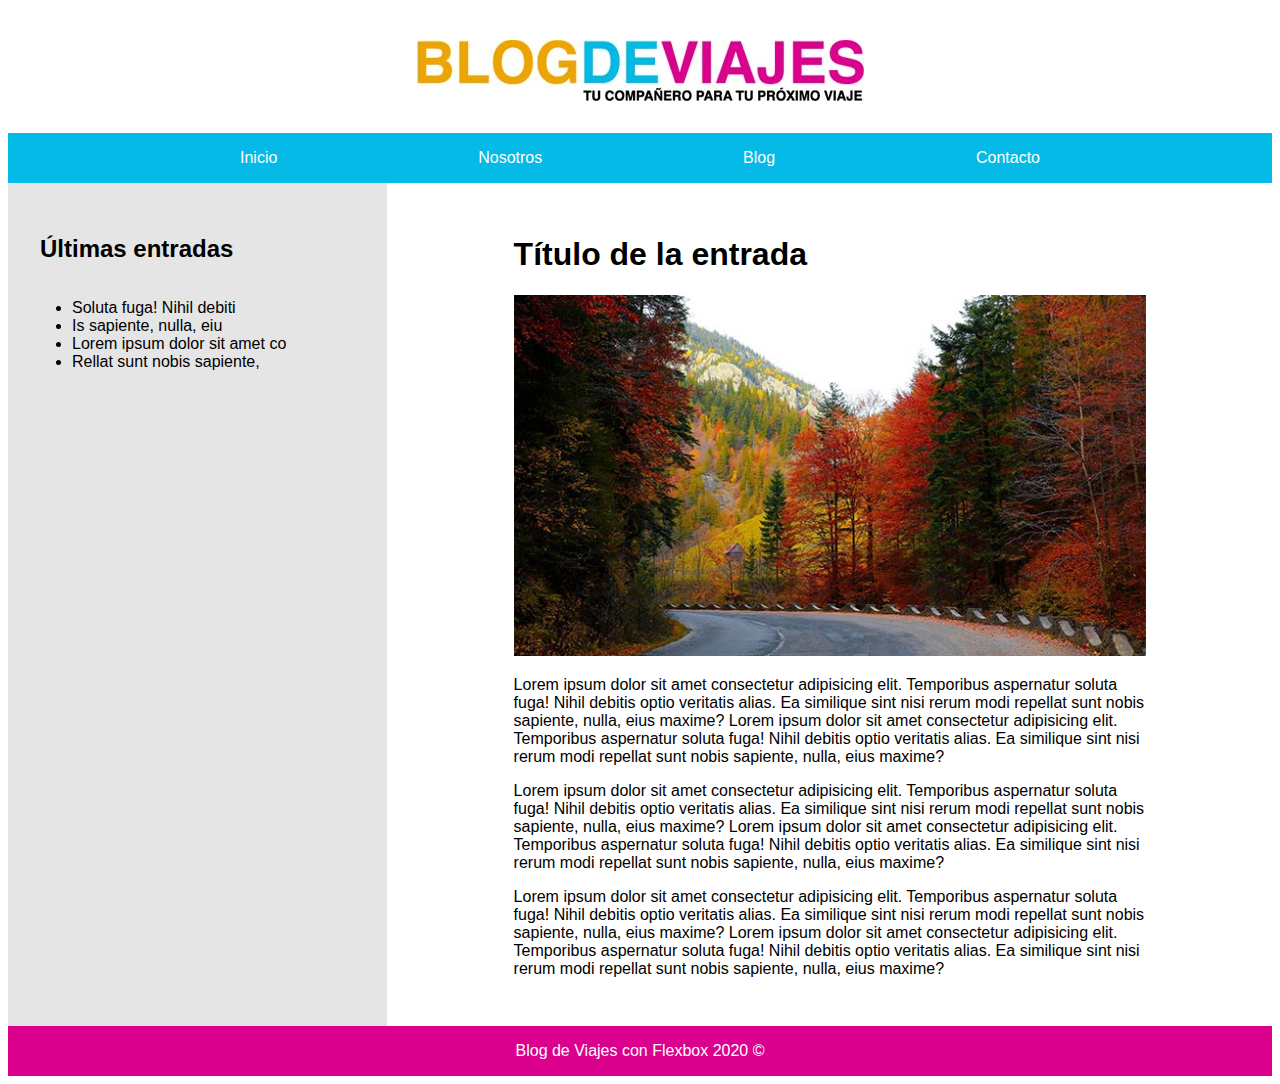
<file: index.html>
<!DOCTYPE html>
<html lang="es">
<head>
    <meta charset="UTF-8">
    <meta name="viewport" content="width=device-width, initial-scale=1.0">
    <meta http-equiv="X-UA-Compatible" content="ie=edge">
    <title>Holy Grail</title>
    <link rel="shortcut icon" href="img/favicon.png" type="image/x-icon">
    <link rel="stylesheet" href="https://necolas.github.io/normalize.css/8.0.0/normalize.css">
    <link rel="stylesheet" href="css/app.css">
</head>
<body>
    <header class="encabezado-sitio">
        <img src="img/logo.jpg" alt="Logotipo" class="logo">
    </header>

    <nav class="navegacion">
        <ul>
            <li><a href="#">Inicio</a></li>
            <li><a href="#">Nosotros</a></li>
            <li><a href="#">Blog</a></li>
            <li><a href="#">Contacto</a></li>
        </ul>
    </nav>

    <div class="contenido">
        <main class="contenido-principal">
            <h1>Título de la entrada</h1>
            <img src="img/imagen.jpg" alt="Imagen Destacada" class="imagen-destacada">
            <p>
                Lorem ipsum dolor sit amet consectetur adipisicing elit. Temporibus aspernatur soluta fuga! Nihil debitis optio veritatis alias. Ea similique sint nisi rerum modi repellat sunt nobis sapiente, nulla, eius maxime?
                Lorem ipsum dolor sit amet consectetur adipisicing elit. Temporibus aspernatur soluta fuga! Nihil debitis optio veritatis alias. Ea similique sint nisi rerum modi repellat sunt nobis sapiente, nulla, eius maxime?
            </p>
            <p>
                Lorem ipsum dolor sit amet consectetur adipisicing elit. Temporibus aspernatur soluta fuga! Nihil debitis optio veritatis alias. Ea similique sint nisi rerum modi repellat sunt nobis sapiente, nulla, eius maxime?
                Lorem ipsum dolor sit amet consectetur adipisicing elit. Temporibus aspernatur soluta fuga! Nihil debitis optio veritatis alias. Ea similique sint nisi rerum modi repellat sunt nobis sapiente, nulla, eius maxime?
            </p>
            <p>
                Lorem ipsum dolor sit amet consectetur adipisicing elit. Temporibus aspernatur soluta fuga! Nihil debitis optio veritatis alias. Ea similique sint nisi rerum modi repellat sunt nobis sapiente, nulla, eius maxime?
                Lorem ipsum dolor sit amet consectetur adipisicing elit. Temporibus aspernatur soluta fuga! Nihil debitis optio veritatis alias. Ea similique sint nisi rerum modi repellat sunt nobis sapiente, nulla, eius maxime?
            </p>
        </main>

        <aside class="sidebar">
            <div class="contenedor">
                <h2>Últimas entradas</h2>
                
                <ul>
                    <li>Soluta fuga! Nihil debiti</li>
                    <li>Is sapiente, nulla, eiu</li>
                    <li>Lorem ipsum dolor sit amet co</li>
                    <li>Rellat sunt nobis sapiente,</li>
                </ul>
            </div>
        </aside>
    </div> <!-- Contenido -->

    <footer class="footer">
        <p>Blog de Viajes con Flexbox 2020 &copy;</p>
    </footer>
</body>
</html>
</file>
<file: css/app.css>
@charset "UTF-8";
html {
  box-sizing: border-box;
}

*,
*::before,
*::after {
  box-sizing: inherit;
}

body {
  display: flex;
  flex-direction: column;
  font-family: Helvetica, Arial, sans-serif;
}

img {
  max-width: 100%;
}

a {
  color: #FFFFFF;
  text-decoration: none;
}

/* Header */
.encabezado-sitio {
  padding: 2rem 0;
  display: flex;
  justify-content: center;
}

/* Navegación */
.navegacion {
  background-color: #05BAE6;
}

.navegacion ul {
  list-style: none;
  padding-left: 0;
  margin: 0 auto;
  display: flex;
  flex-direction: column;
  max-width: 800px;
}

@media screen and (min-width: 768px) {
  .navegacion ul {
    flex-direction: row;
    justify-content: space-between;
  }
}

.navegacion ul li {
  text-align: center;
  padding: 1rem 0;
}

/* Contenido */
.sidebar {
  background-color: #E5E5E5;
}

.sidebar ul {
  margin: 0 1rem;
  padding: 1rem;
}

.contenido-principal {
  max-width: 50%;
  padding-top: 2rem;
  margin: 0 auto 2rem auto;
}

@media screen and (min-width: 768px) {
  .contenido {
    display: flex;
  }
  .contenido .sidebar {
    padding: 2rem;
    flex: 0 0 30%;
    order: -1;
  }
}

/* Footer */
.footer {
  background-color: #DB008D;
  color: #FFFFFF;
  text-align: center;
}
</file>
